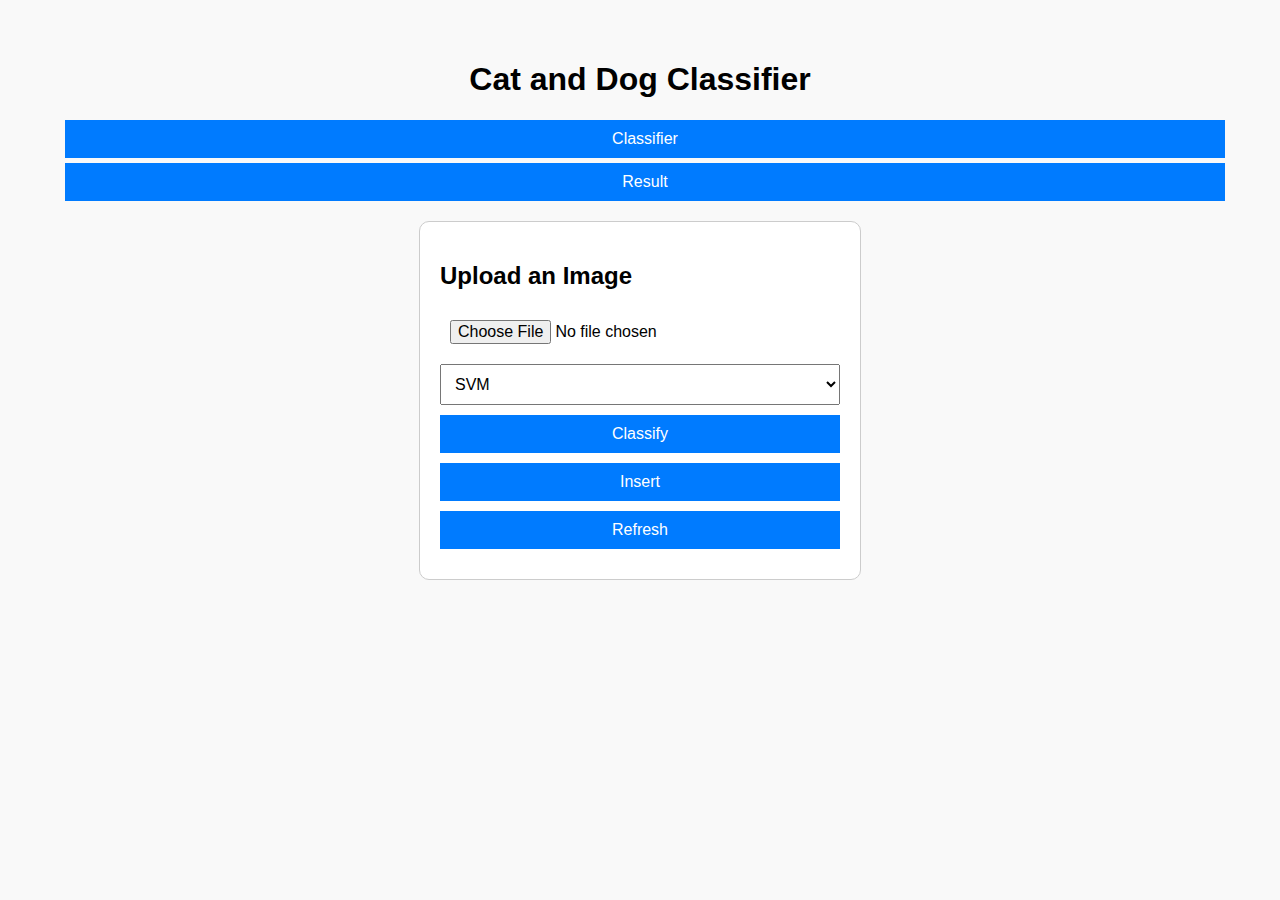
<file: index.html>
<!DOCTYPE html>
<html>
<head>
    <title>Cat and Dog Classifier</title>
    <link rel="stylesheet" href="styles.css">
</head>
<body>
    <h1>Cat and Dog Classifier</h1>

    <!-- Tab Buttons -->
    <div class="tabs">
        <div class="tab-buttons">
            <button onclick="showTab('upload-tab')">Classifier</button>
            <button onclick="showTab('result-tab')">Result</button>
        </div>
    </div>

    <!-- Classifier Tab -->
    <div id="upload-tab" class="tab active">
        <form id="upload-form" action="/predict" method="post" enctype="multipart/form-data">
            <h2>Upload an Image</h2>
            <input type="file" name="file" required>
            <select name="model">
                <option value="SVM">SVM</option>
                <option value="Random Forest">Random Forest</option>
                <option value="Logistic Regression">Logistic Regression</option>
                <option value="CNN">CNN</option>
            </select>
            <button type="submit">Classify</button>
            <button type="button" onclick="insertImage()">Insert</button>
            <button type="reset">Refresh</button>
        </form>
    </div>

    <!-- Result Tab -->
    <div id="result-tab" class="tab">
        <h2>Classification Result</h2>
        <div id="result-content">
            <p>Upload an image and classify it to see the results here.</p>
        </div>
    </div>

    <script src="scripts.js"></script>
</body>
</html>
</file>
<file: styles.css>
body {
    font-family: Arial, sans-serif;
    margin: 20px;
    padding: 20px;
    background-color: #f9f9f9;
}

h1 {
    text-align: center;
}

form {
    margin: 20px auto;
    padding: 20px;
    border: 1px solid #ccc;
    border-radius: 10px;
    background-color: #fff;
    max-width: 400px;
}

input, select, button {
    display: block;
    width: 100%;
    margin: 10px 0;
    padding: 10px;
    font-size: 16px;
}

button {
    background-color: #007BFF;
    color: #fff;
    border: none;
    cursor: pointer;
}

button:hover {
    background-color: #0056b3;
}

.tabs {
    margin: 20px;
}

.tab {
    display: none;
}

.tab.active {
    display: block;
}

.tab-buttons button {
    margin: 5px;
    padding: 10px 20px;
    font-size: 16px;
    cursor: pointer;
}
</file>
